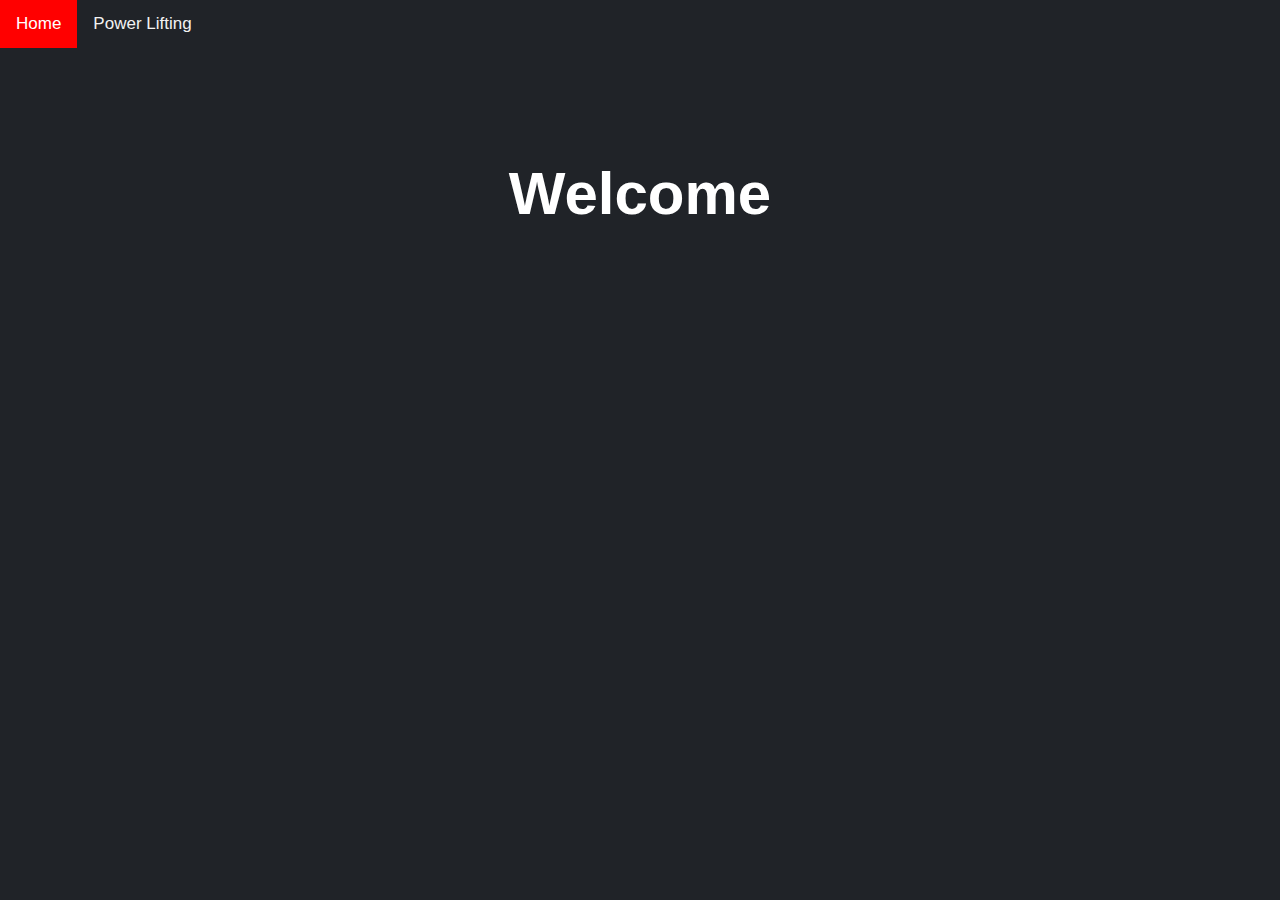
<file: index.html>
<!DOCTYPE html>
<html lang="en">
<head>
    <meta charset="UTF-8">
    <meta name="viewport" content="width=device-width, initial-scale=1.0">
    <meta http-equiv="X-UA-Compatible" content="ie=edge">
    <title>Welcome</title>
    <link rel="stylesheet" href="./public/style.css">
    <link rel='stylesheet' href="./public/nav_bar.css">

</head>
<body>

    <div class="topnav">
        <a class="active" href="./index.html">Home</a>
        <a href="./html/powerlift_meets.html">Power Lifting</a>
      </div>
    <div class='flexbox-container'>
        <h1>Welcome</h1>
    </div>
  
</body>
</html>
</file>
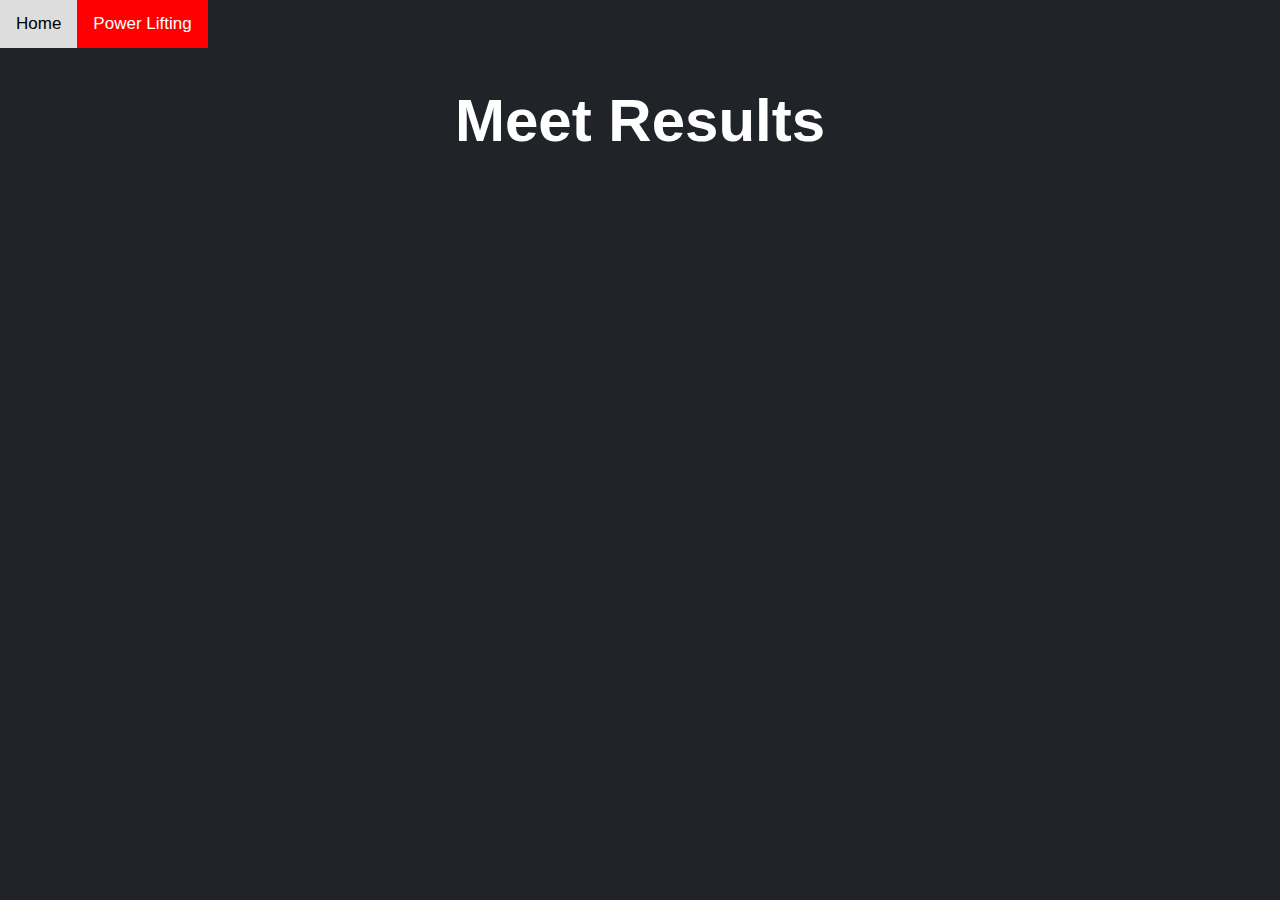
<file: html/meet_results.html>
<!DOCTYPE html>
<html lang="en">
<head>
    <meta charset="UTF-8">
    <meta name="viewport" content="width=device-width, initial-scale=1.0">
    <title>Meet Results</title>
    <link rel="stylesheet" href="../public/style.css">
    <link rel="stylesheet" href="../public/nav_bar.css">
    <link rel="stylesheet" href="../public/meet_result.css">
</head>
<body>
    <div class="topnav">
        <a href="../index.html">Home</a>
        <a class="active" href="./powerlift_meets">Power Lifting</a>
      </div>

    <h1 id='title'>Meet Results</h1>

    <script type='module' src='../js/meet_results.js'></script>
</body>
</html>
</file>
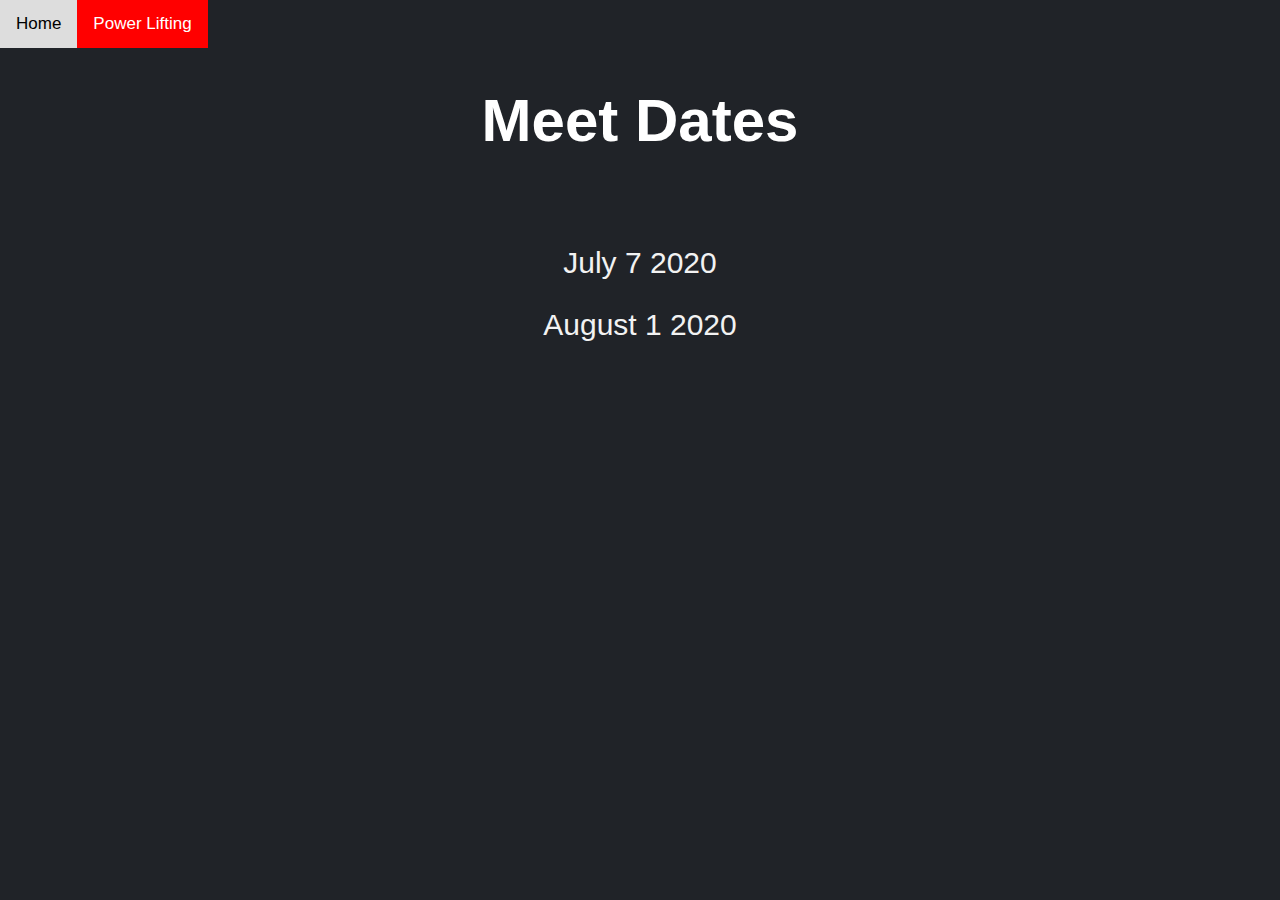
<file: html/powerlift_meets.html>
<!DOCTYPE html>
<html lang="en">
<head>
    <meta charset="UTF-8">
    <meta name="viewport" content="width=device-width, initial-scale=1.0">
    <title>Powerlifting Meets</title>
    <link rel="stylesheet" href="../public/style.css">
    <link rel="stylesheet" href="../public/nav_bar.css">
</head>
<body>
    <div class="topnav">
        <a href="../index.html">Home</a>
        <a class="active" href="./html/powerlift_meets.html">Power Lifting</a>
      </div>

    <h1 id='title'>Meet Dates</h1>

    <!-- <form action="./meet_results.html" method='GET'></form> -->
    <div id="meets" class='flexbox-container'></div>

    <script id="data" type="module" src="../js/powerlifting.js"></script>
</body>
</html>
</file>
<file: public/style.css>
* {
    margin: 0;
    padding: 0;
    box-sizing: border-box;
    font-family: Arial, Helvetica, sans-serif;

}

body{
    width: 100%;
    height: 100vh;
    background-color: rgb(32,35,40) ;
}

h1{
    padding-top: 3%;
    text-align: center;
    color: white;
    font-size: 60px;
}

h2{
    padding-top: 2%;
    text-align: center;
    color: white;
}



a {
    position: relative;
    vertical-align: middle;
    color: #f2f2f2;
    text-align: center;
    padding: 14px 16px;
    text-decoration: none;
    font-size: 30px;
  }
  
  /* Change the color of links on hover */
a:hover {
    background-color: #ddd;
    color: black;
  }
  
  /* Add a color to the active/current link */
 a.active {
    background-color: red;
    color: white;
  }

  .flexbox-container {
    display: flex;
    flex-direction: column;
    justify-content: center;
    align-items: center;
    padding: 3%;
    margin: 3%;
}
</file>
<file: public/nav_bar.css>
.topnav {
    overflow: hidden;
  }
  
  /* Style the links inside the navigation bar */
  .topnav a {
    float: left;
    color: #f2f2f2;
    text-align: center;
    padding: 14px 16px;
    text-decoration: none;
    font-size: 17px;
  }
  
  /* Change the color of links on hover */
  .topnav a:hover {
    background-color: #ddd;
    color: black;
  }
  
  /* Add a color to the active/current link */
  .topnav a.active {
    background-color: red;
    color: white;
  }
</file>
<file: public/meet_result.css>
.flex-container {
    display: flex;
    /* background-color: DodgerBlue; */
    flex-direction: row;
    flex-wrap: wrap;
  }

  .flex-container h2{
    padding-top: 2%;
    text-align: center;
    color: white;
    font-size: 50px;
  }

  .flex-container h3{
    padding-top: 2%;
    text-align: center;
    color: white;
    font-size: 25px;
  }

  .card {
    box-shadow: 0 6px 10px 0 rgba(0,0,0,0.2);
    transition: 0.3s;
    background-color: rgb(22, 22, 24) ;
    margin: 3%;
    height: 100%;
    width: 100%;
  }
  
  .card:hover {
    box-shadow: 0 16px 32px 0 rgba(0,0,0,0.4);
  }

  .row {
    display: flex;
    flex-direction: row;
    justify-content: center;
    align-content: space-between;
    /* background-color: red; */

  }

  .cell{
      /* background-color: darkblue; */
      padding: 3%;
      margin: 3%;
      flex-grow: 1;

  }
</file>
